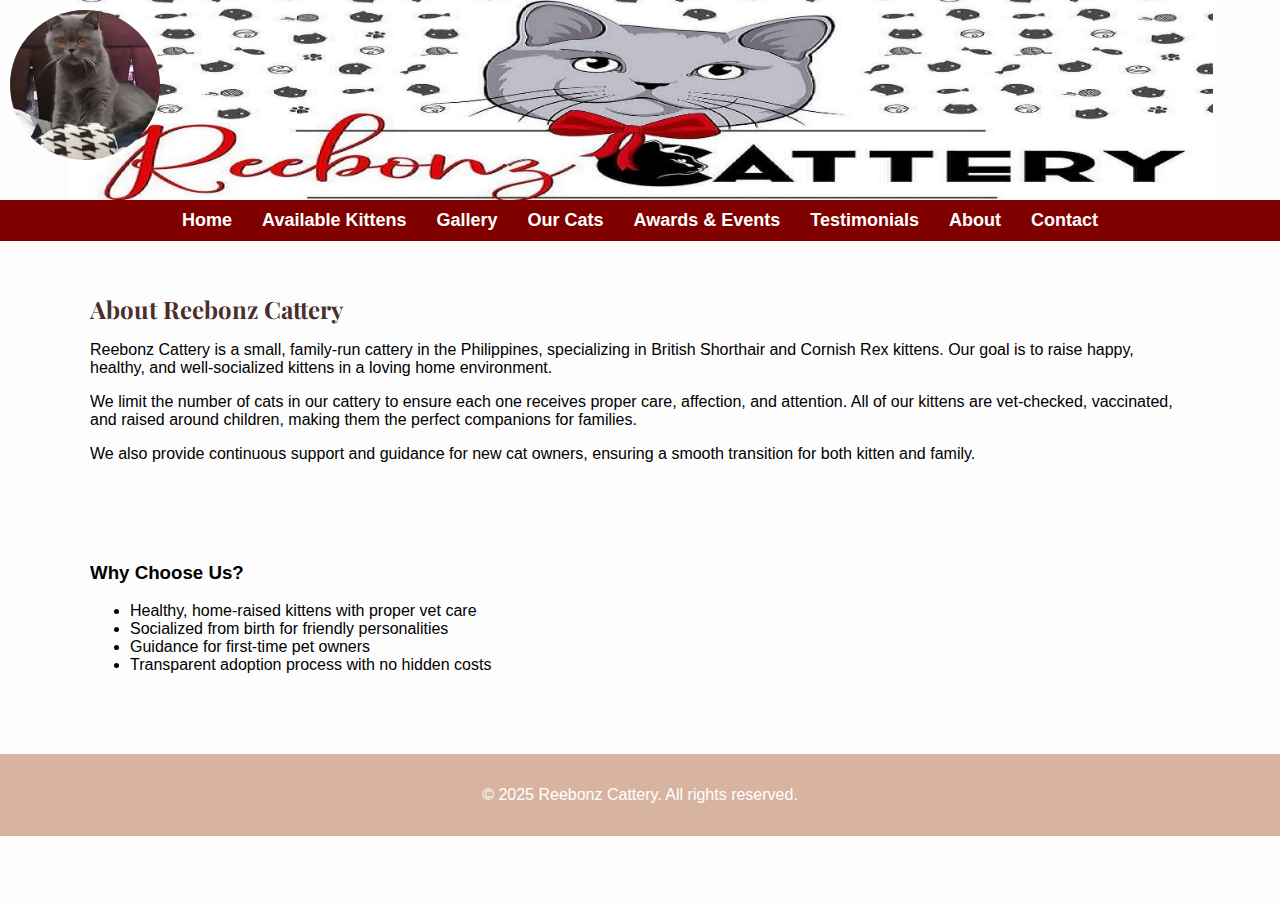
<file: about.html>
<!DOCTYPE html>
<html lang="en">
<head>
    <!-- SEO Meta Tags -->
    <meta charset="UTF-8" />
    <meta name="viewport" content="width=device-width, initial-scale=1.0" />
    <meta name="description" content="Learn more about Reebonz Cattery, our passion for cats, and how we raise healthy, home-loved kittens in the Philippines.">
    <meta name="keywords" content="about Reebonz Cattery, kittens Philippines, cat breeders, kitten care, British Shorthair, Cornish Rex">
    <meta name="robots" content="index, follow">
    <meta name="author" content="Ariel Severino">

    <!-- Open Graph -->
    <meta property="og:title" content="About Reebonz Cattery – Our Story & Passion for Kittens" />
    <meta property="og:description" content="Discover the story of Reebonz Cattery, our dedication to breeding healthy kittens, and our love for cats." />
    <meta property="og:image" content="https://arielseverino.github.io/ReebonzCattery/assets/images/background.jpg" />
    <meta property="og:url" content="https://arielseverino.github.io/ReebonzCattery/about.html" />
    <meta property="og:type" content="website" />

    <title>About Us – Reebonz Cattery</title>
    <link href="https://fonts.googleapis.com/css2?family=Playfair+Display&family=Open+Sans&display=swap" rel="stylesheet">
    <link rel="stylesheet" href="style.css">
</head>
<body>

<header>
    <img src="assets/images/logo.jpg" alt="Reebonz Cattery Logo" class="logo">
</header>

<nav>
    <a href="index.html">Home</a>
    <a href="available-kittens.html">Available Kittens</a>
    <a href="gallery.html">Gallery</a>
    <a href="our-cats.html">Our Cats</a>
    <a href="awards-events.html">Awards & Events</a>
    <a href="testimonials.html">Testimonials</a>
    <a href="about.html" class="active">About</a>
    <a href="contact.html">Contact</a>
</nav>

<main>
    <section>
        <h2>About Reebonz Cattery</h2>
        <p>Reebonz Cattery is a small, family-run cattery in the Philippines, specializing in British Shorthair and Cornish Rex kittens. Our goal is to raise happy, healthy, and well-socialized kittens in a loving home environment.</p>
        <p>We limit the number of cats in our cattery to ensure each one receives proper care, affection, and attention. All of our kittens are vet-checked, vaccinated, and raised around children, making them the perfect companions for families.</p>
        <p>We also provide continuous support and guidance for new cat owners, ensuring a smooth transition for both kitten and family.</p>
    </section>

    <section>
        <h3>Why Choose Us?</h3>
        <ul>
            <li>Healthy, home-raised kittens with proper vet care</li>
            <li>Socialized from birth for friendly personalities</li>
            <li>Guidance for first-time pet owners</li>
            <li>Transparent adoption process with no hidden costs</li>
        </ul>
    </section>
</main>

<footer>
    <p>&copy; 2025 Reebonz Cattery. All rights reserved.</p>
</footer>

</body>
</html>
</file>
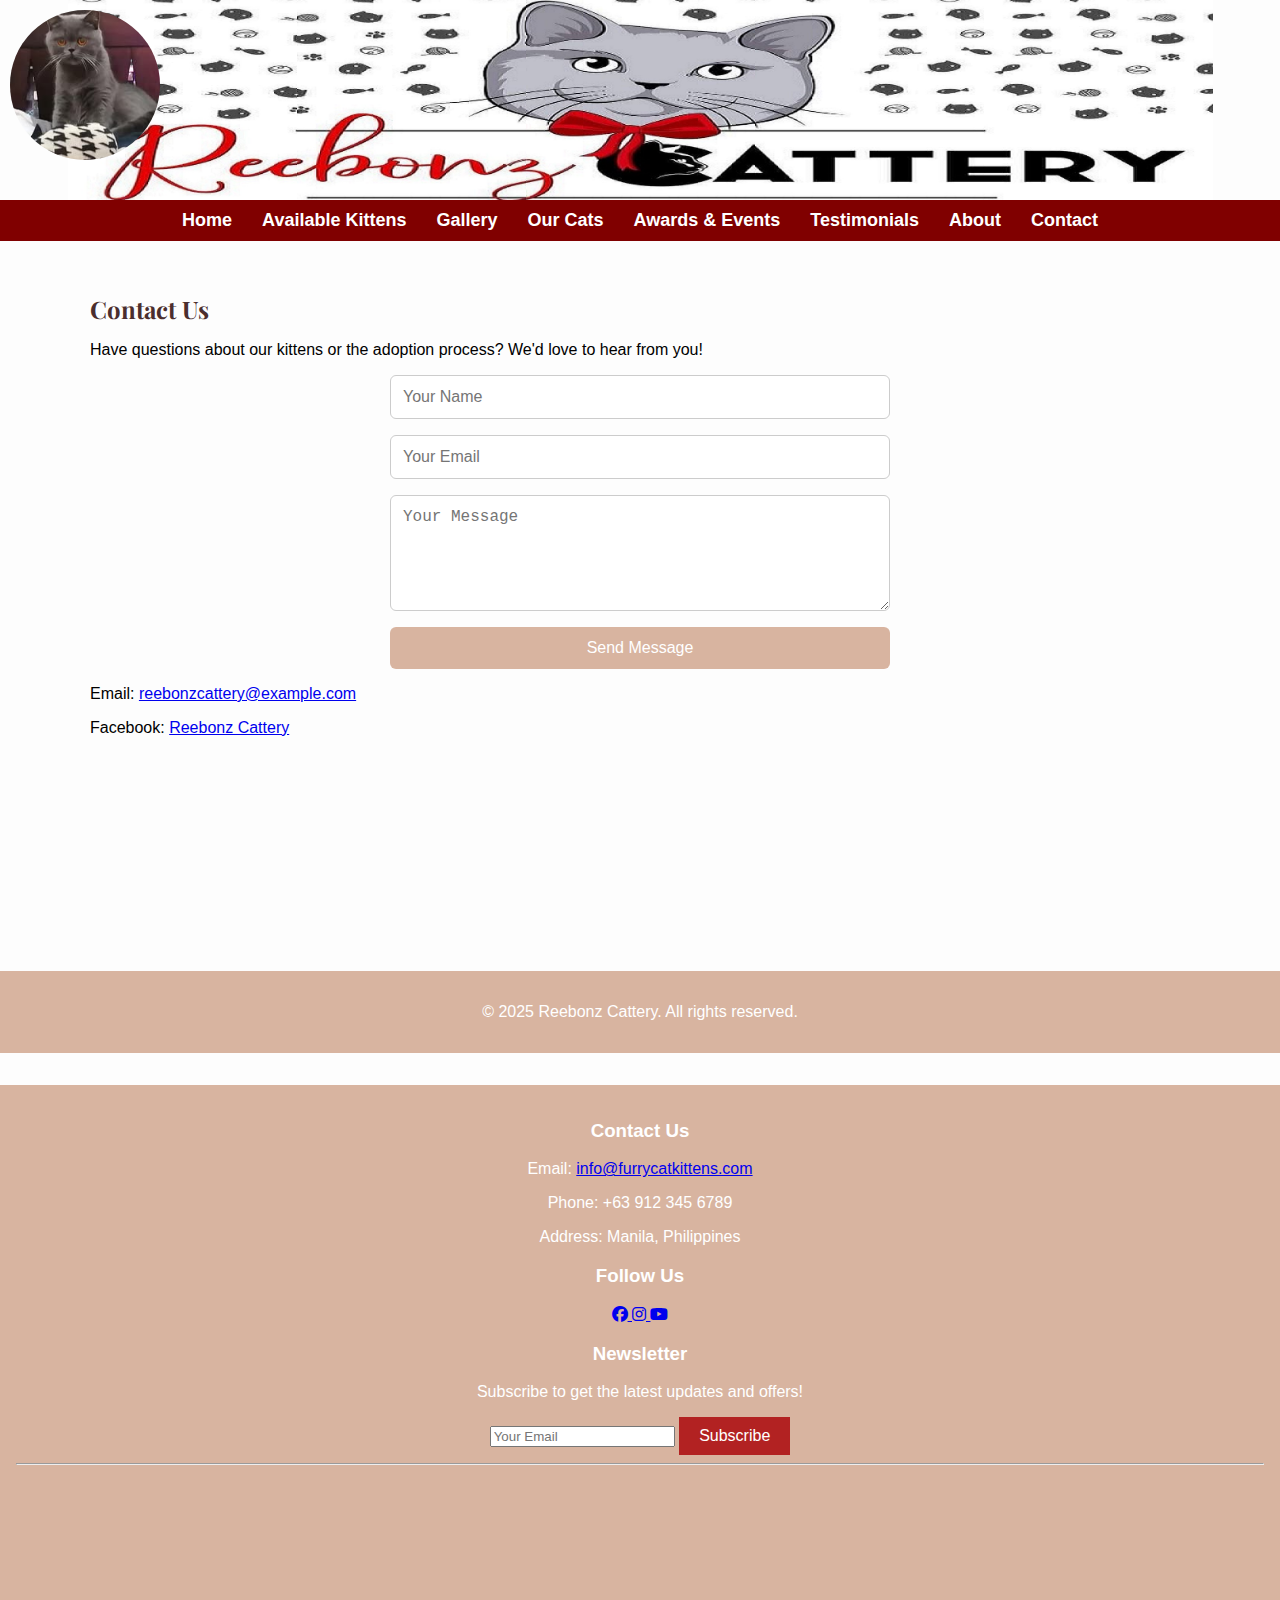
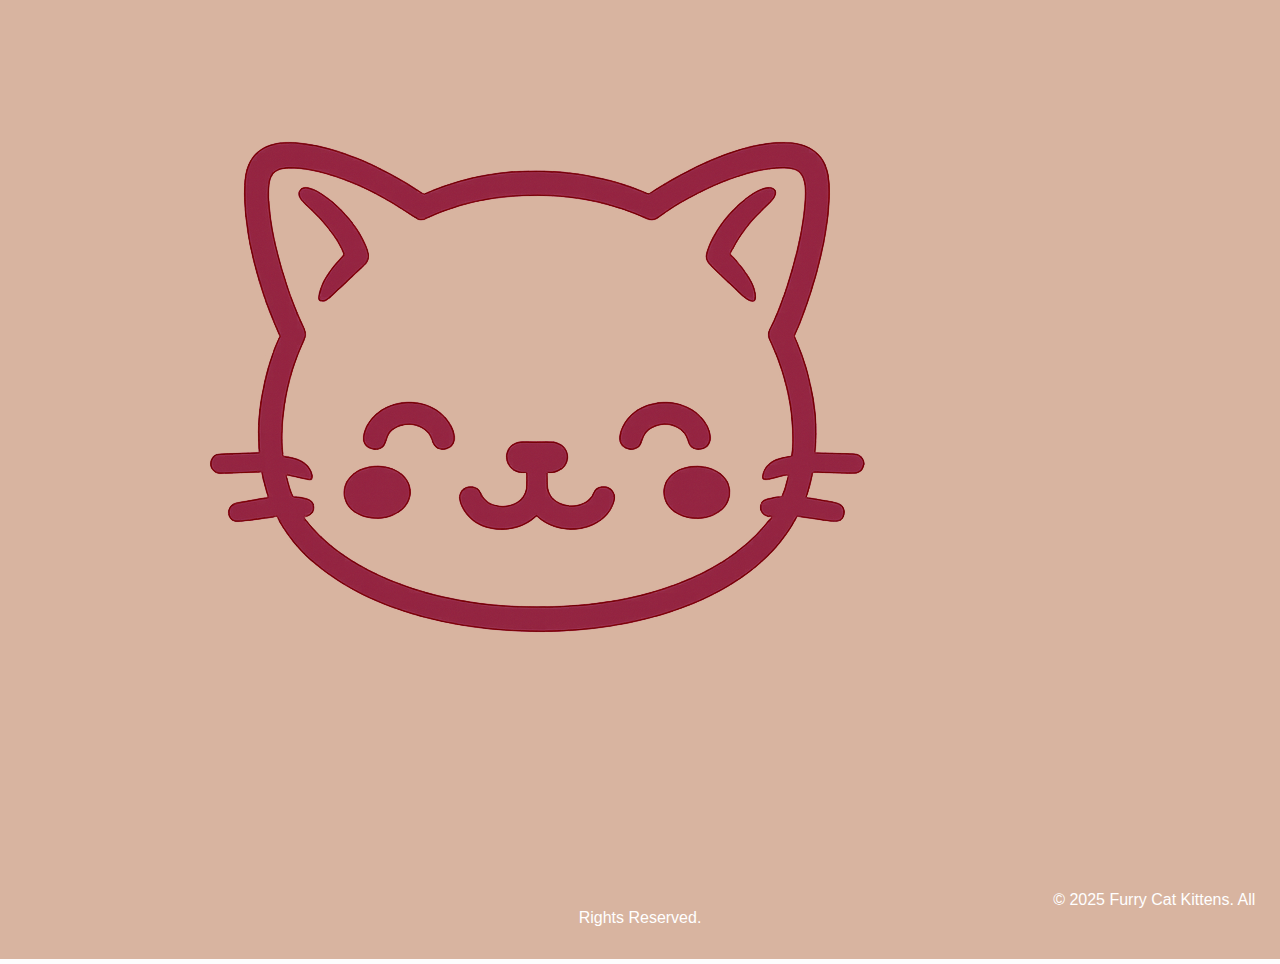
<file: contact.html>
<!DOCTYPE html>
<html lang="en">
<head>
    <!-- SEO Meta Tags -->
    <meta charset="UTF-8" />
    <meta name="viewport" content="width=device-width, initial-scale=1.0" />
    <meta name="description" content="Contact Reebonz Cattery for kitten inquiries, adoption details, or general questions. Get in touch today!">
    <meta name="keywords" content="contact Reebonz Cattery, kitten adoption Philippines, cat breeder contact">
    <meta name="robots" content="index, follow">
    <meta name="author" content="Ariel Severino">

    <!-- Open Graph -->
    <meta property="og:title" content="Contact Reebonz Cattery – Get in Touch Today" />
    <meta property="og:description" content="Reach out to Reebonz Cattery for inquiries about kittens, adoption, or our breeding program." />
    <meta property="og:image" content="https://arielseverino.github.io/ReebonzCattery/assets/images/background.jpg" />
    <meta property="og:url" content="https://arielseverino.github.io/ReebonzCattery/contact.html" />
    <meta property="og:type" content="website" />

    <title>Contact Us – Reebonz Cattery</title>
    <link href="https://fonts.googleapis.com/css2?family=Playfair+Display&family=Open+Sans&display=swap" rel="stylesheet">
    <link rel="stylesheet" href="style.css">
</head>
<body>

    
<header>
    <img src="assets/images/logo.jpg" alt="Reebonz Cattery Logo" class="logo">
</header>

<nav>
    <a href="index.html">Home</a>
    <a href="available-kittens.html">Available Kittens</a>
    <a href="gallery.html">Gallery</a>
    <a href="our-cats.html">Our Cats</a>
    <a href="awards-events.html">Awards & Events</a>
    <a href="testimonials.html">Testimonials</a>
    <a href="about.html">About</a>
    <a href="contact.html" class="active">Contact</a>
</nav>

<main>

<section id="contact">
  <h2>Contact Us</h2>
  <p class="contact-intro">
    Have questions about our kittens or the adoption process? We'd love to hear from you!
  </p>

  <!-- Contact Form Card -->
  <form id="contact-form" class="contact-form" action="https://formspree.io/f/your-form-id" method="POST">
    <input type="text" name="name" placeholder="Your Name" required>
    <input type="email" name="email" placeholder="Your Email" required>
    <textarea name="message" rows="5" placeholder="Your Message" required></textarea>
    <button type="submit">Send Message</button>
  </form>
  <p id="form-status" class="status-msg"></p>

  <!-- Contact Info -->
  <div class="contact-info">
    <p>Email: <a href="mailto:reebonzcattery@example.com">reebonzcattery@example.com</a></p>
    <p>Facebook: <a href="https://facebook.com/FurryCatKittens" target="_blank">Reebonz Cattery</a></p>
  </div>

  <!-- Facebook Iframe Card -->
  <div class="contact-map">
    <iframe 
      src="https://www.facebook.com/plugins/page.php?href=https%3A%2F%2Fwww.facebook.com%2FFurryCatKittens&tabs=timeline&width=500&height=300&small_header=false&adapt_container_width=true&hide_cover=false&show_facepile=true"
      scrolling="no"
      frameborder="0"
      allowfullscreen="true"
      allow="autoplay; clipboard-write; encrypted-media; picture-in-picture; web-share">
    </iframe>
  </div>
</section>

<script>
  const form = document.getElementById('contact-form');
  const statusMsg = document.getElementById('form-status');

  form.addEventListener('submit', async (e) => {
    e.preventDefault();
    const data = new FormData(form);
    try {
      const res = await fetch(form.action, {
        method: form.method,
        body: data,
        headers: { 'Accept': 'application/json' }
      });
      if (res.ok) {
        statusMsg.textContent = 'Thanks for reaching out! We\'ll contact you shortly.';
        form.reset();
      } else {
        const err = await res.json();
        statusMsg.textContent = err.message || 'Oops! Something went wrong.';
      }
    } catch (error) {
      statusMsg.textContent = 'Network error. Please try again later.';
    }
  });
</script>
  
  
</section>

<!-- Contact Form Script (Optional for Formspree async) -->
<script>
  const form = document.getElementById('contact-form');
  const statusMsg = document.getElementById('form-status');

  form.addEventListener('submit', async (e) => {
    e.preventDefault();
    const data = new FormData(form);
    try {
      const res = await fetch(form.action, {
        method: form.method,
        body: data,
        headers: { 'Accept': 'application/json' }
      });
      if (res.ok) {
        statusMsg.textContent = 'Thanks for reaching out! We\'ll contact you shortly.';
        form.reset();
      } else {
        const err = await res.json();
        statusMsg.textContent = err.message || 'Oops! Something went wrong.';
      }
    } catch (error) {
      statusMsg.textContent = 'Network error. Please try again later.';
    }
  });
</script>


</main>

<footer>
    <p>&copy; 2025 Reebonz Cattery. All rights reserved.</p>
</footer>

<script>
    const form = document.getElementById('contact-form');
    const statusMsg = document.getElementById('form-status');
    form.addEventListener('submit', async (e) => {
        e.preventDefault();
        const data = new FormData(form);
        try {
            const res = await fetch(form.action, {
                method: form.method,
                body: data,
                headers: { 'Accept': 'application/json' }
            });
            if (res.ok) {
                statusMsg.textContent = 'Thanks for reaching out! We\'ll contact you shortly.';
                form.reset();
            } else {
                const err = await res.json();
                statusMsg.textContent = err.message || 'Oops! Something went wrong.';
            }
        } catch (error) {
            statusMsg.textContent = 'Network error. Please try again later.';
        }
    });
</script>

<footer class="footer">
    <div class="footer-container">
        
        <!-- Contact Info -->
        <div class="footer-section">
            <h3>Contact Us</h3>
            <p>Email: <a href="mailto:info@furrycatkittens.com">info@furrycatkittens.com</a></p>
            <p>Phone: +63 912 345 6789</p>
            <p>Address: Manila, Philippines</p>
        </div>

        <!-- Social Media Links -->
	<link rel="stylesheet" href="https://cdnjs.cloudflare.com/ajax/libs/font-awesome/6.5.0/css/all.min.css">   
        <div class="footer-section footer-social">
            <h3>Follow Us</h3>
            <a href="https://www.facebook.com/FurryCatKittens" target="_blank" alt="Facebook" >
			    <i class="fab fa-facebook"></i> 
	    </a>
	    <a href="https://www.instagram.com/" target="_blank" alt=="Instagram">
         		<i class="fab fa-instagram"></i>
            </a>
            <a href="https://www.youtube.com/" target="_blank" alt=Youtube">
				<i class="fab fa-youtube"></i>
            </a>	
        </div>

        <!-- Newsletter Signup -->
        <div class="footer-section">
            <h3>Newsletter</h3>
            <p>Subscribe to get the latest updates and offers!</p>
            <form>
                <input type="email" placeholder="Your Email" required>
                <button type="submit">Subscribe</button>
            </form>
        </div>
    </div>

    <hr>
    <p class="footer-copy">
        <img src="assets/icons/kitten.png" alt="Kitten Icon" class="kitten-icon"> 
        &copy; 2025 Furry Cat Kittens. All Rights Reserved.
    </p>
</footer>
    
</body>
</html>
</file>
<file: style.css>
<style>

    * {box-sizing: border-box;}

    body {
      margin: 0;
      font-family: Arial, sans-serif;
      background-color: #fdfdfd;
    }

    header {
      background: url('assets/images/background.jpg') no-repeat center center;
      background-size: contain;
      padding: 40px 10px;
      position: relative;
      height: 120px;
      display: flex;
      align-items: flex-start;
    }

    .logo {
	width: 150px;       /* wider than tall for oblong shape */
	height: 150px;      /* adjust to your preference */
	object-fit: cover;  /* ensure the image scales properly */
	border-radius: 50%; /* this creates the oblong/oval effect */
	margin-top:-30px;
     }

   nav {
      background-color: #800000; /* maroon */
      display: flex;
      justify-content: center;
      padding: 10px 0;
    }

   nav a {
      color: white;
      text-decoration: none;
      margin: 0 15px;
      font-size: 18px;
      font-weight: bold;
      transition: color 0.3s;
    }

    nav a:hover {
      color: #FFD700; /* gold/yellow highlight on hover for contrast */
    }

   .content {
      padding: 40px;
      text-align: center;
    }

    button {
      background-color: #B22222; /* red */
      color: white;
      border: none;
      padding: 10px 20px;
      font-size: 16px;
      cursor: pointer;
    }

    .video-thumb {
      position: relative;
      display: inline-block;
    }

    .video-thumb .play-icon {
      position: absolute;
      top: 50%;
      left: 50%;
      transform: translate(-50%, -50%);
      font-size: 48px;
      color: white;
      background: rgba(0,0,0,0.6);
      border-radius: 50%;
      padding: 10px 15px;
      pointer-events: none; /* So the icon doesn't interfere with the link */
    }

    section{padding:2rem;max-width:1100px;margin:auto;}

    h2{font-family:'Playfair Display',serif;margin-bottom:1rem;color:#4b2e2e;}

     /* KITTEN CARDS */
    .kitten-grid{
		 display:grid;
	     grid-template-columns:repeat(auto-fit,minmax(250px,1fr));
		 gap:1.5rem;
	 }
    .kitten-card{ 
	     background:#fff;
	     border-radius:8px;
		 box-shadow:0 0 10px rgba(0,0,0,.1);
		 overflow:hidden;
		 text-align:center;
		 padding:1rem;
	}
		 
    .kitten-card img{
	     width:100%;
		 height:auto;
		 object-fit:cover;
		 border-radius:6px;
	}
  
	.kitten-details {
		list-style: none;
		padding: 0;
		margin: 1rem 0 0;
		text-align: left;
		font-size: 0.95rem;
		color: #444;
	}

	.kitten-details li {
		margin-bottom: 0.3rem;
	}.
		
     /* GALLERY CARDS */
    .gallery-grid{
		 display:grid;
	     grid-template-columns:repeat(auto-fit,minmax(250px,1fr));
		 gap:1.5rem;
	 }
    .gallery-card{ 
	     background:#fff;
	     border-radius:8px;
		 box-shadow:0 0 10px rgba(0,0,0,.1);
		 overflow:hidden;
		 text-align:center;
		 padding:1rem;
	}
		 
    .gallery-card img{
	     width:100%;
		 height:auto;
		 object-fit:cover;
		 border-radius:6px;
	}
  
	.gallery-details {
		list-style: none;
		padding: 0;
		margin: 1rem 0 0;
		text-align: left;
		font-size: 0.95rem;
		color: #444;
	}

	.gallery-details li {
		margin-bottom: 0.3rem;
	}.




    /* CONTACT */
    .contact-form{display:flex;flex-direction:column;gap:1rem;max-width:500px;margin:auto;}
    .contact-form input,.contact-form textarea{padding:.75rem;font-size:1rem;border:1px solid #ccc;border-radius:6px;}
    .contact-form button{background:#d8b4a0;color:#fff;border:none;padding:.75rem;font-size:1rem;border-radius:6px;cursor:pointer;}
    .status-msg{font-size:.9rem;color:#4b2e2e;text-align:center;}
    footer{background:#d8b4a0;color:#fff;text-align:center;padding:1rem;margin-top:2rem;}

   /* Events and Awards */
   event-card {
		background: #fff;
		border-radius: 10px;
		padding: 1.5rem;
		margin-bottom: 2rem;
		box-shadow: 0 2px 8px rgba(0, 0, 0, 0.1);
    }

    .event-card h3 {
		margin-top: 0;
		color: #4b2e2e;
    }

    /* Remove the old flex layout and use grid */
   .event-card .event-gallery {
		display: grid;
		grid-template-columns: repeat(4, 1fr); /* 6 images per row */
		gap: 10px;
		margin-top: 1rem;
    }

   .event-card .event-gallery a {
		display: block;
		width: 100%;
		height: 500px;
		overflow: hidden;
		border-radius: 6px;
    }

    .event-card .event-gallery img {
		width: 100%;
		height: 100%;
		object-fit: cover;
    }
	
    .event-grid {
		display: flex;
		flex-direction: column;
		gap: 2rem; /* ⬅ Adds space between each event card */
    }

       

    /* Testimonial */    
        
    .testimonial-card {
		  background: #fff;
		  border-radius: 10px;
		  padding: 1.5rem;
		  margin-bottom: 2rem;
		  box-shadow: 0 2px 8px rgba(0, 0, 0, 0.1);
	  }

 	  .testimonial-card h3 {
		  margin-top: 0;
		  color: #4b2e2e;
	  }

	  /* Remove the old flex layout and use grid */
	  .testimonial-card .testimonial-gallery {
		  display: grid;
		  grid-template-columns: repeat(4, 1fr); /* 6 images per row */
		  gap: 10px;
		  margin-top: 1rem;
	  }

	  .testimonial-card .testimonial-gallery a {
		  display: block;
		  width: 100%;
		  height: 500px;
		  overflow: hidden;
		  border-radius: 6px;
	  }

	  .testimonial-card .testimonial-gallery img {
		  width: 100%;
		  height: 100%;
		  object-fit: cover;
	  }
	
	  .testimonial-grid {
		  display: flex;
		  flex-direction: column;
		  gap: 2rem; /* ⬅ Adds space between each event card */
	  }

		 .contact-form {
      display: flex;
      flex-direction: column;
      gap: 1rem;
      max-width: 500px;
      margin: auto;
    }
    .contact-form input,
    .contact-form textarea {
      padding: 0.75rem;
      font-size: 1rem;
      border: 1px solid #ccc;
      border-radius: 6px;
    }
    .contact-form button {
      background-color: #d8b4a0;
      color: white;
      border: none;
      padding: 0.75rem;
      font-size: 1rem;
      border-radius: 6px;
      cursor: pointer;
    }
    iframe {
      max-width: 100%;
      border: none;
    }   

    
  </style>
</file>
